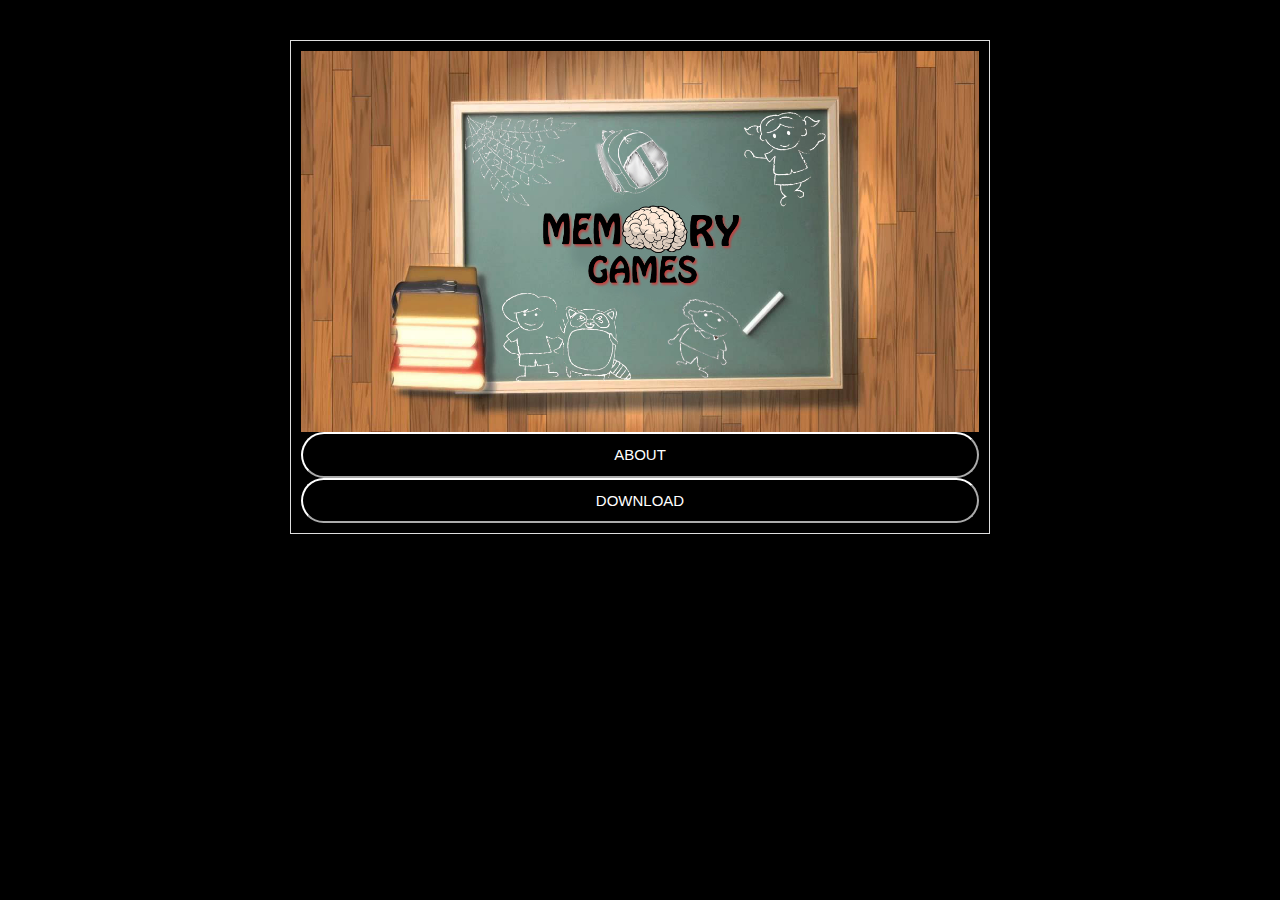
<file: index.html>
<!DOCTYPE html>
<html lang="en">
<head>
	<meta charset="UTF-8">
	 <link rel="stylesheet" href="https://maxcdn.bootstrapcdn.com/bootstrap/3.3.7/css/bootstrap.min.css">
  	<script src="https://ajax.googleapis.com/ajax/libs/jquery/1.12.4/jquery.min.js"></script>
  	<script src="https://maxcdn.bootstrapcdn.com/bootstrap/3.3.7/js/bootstrap.min.js"></script>
	<title>MEMORY GAME</title>
	<meta name="viewport" content="width=device-width, initial-scale=1.0">
	<link rel="stylesheet" href="style.css">
</head>
<body>


<div id ="cover" class="container">
	<div class="main">
		
		<div class="left">
		</div> <!--/ .header -->
       		<div class="middle">
			 <a href="memori_level1.html"><img src="images/pic01.jpg" class="img-responsive" style="width: 100%" alt="image" /></a>		
			<button class="button" onclick="about()">ABOUT</button>
			<button class="button" onclick="download()">DOWNLOAD</button>
		</div> <!--/ .middle -->

		<div class="right">
		
		</div> <!--/ .right -->

	</div> 
</div>


	<!--/ ABOUT -->

<div id="about" class="container">
	<div class="row conten">
		<div class="stat">
			<div class="gameEnd">
				<div class="middle">
					<h3> ABOUT THIS GAME</h3>
					<h6>
						Game ini adalah sebuah game yang mempunyai tujuan untuk membantu game yang memainkan untuk mengasah daya ingat user.
						Aturan dalam permainan ini adalah mengecek dalam konten bentuk huruf apabila kedua konten terbuka dan terbuka semua maka akan lanjut ke dalam level selanjutnya.
					</h6>
					<h5>
						<br>"DOSEN PEMBIMBING:" 
						<br>"RIZKY PARLIKA, S.KOM, M.KOM" 
						<br>NAMA KELOMPOK:
						<br>1.	FAJAR FIRMAN HIDAYAT (1434010004)
						<br>2.	ACHMAD DIVA B.S. (1434010015)
						<br>3.	M. HARDYANZA R. (1434010031)
						<br>4.	NOAFRIDA PURWANINGSIH (1434010134)
						<br>5.	M. NUR KHOLIS (1434010136)
						<br>6.	RIDHO AKBAR (1434010166)
						<br>7.	ILHAM BAHSYIRUDIN ICHSAN (1434010168)
					</h5>
					<td><a href="index.html">BACK</a></td>
				</div>
				<div class="left">
					
				</div>
			</div>
		</div>
	</div>
	
</div>

<!-- DOWNLOAD -->

<div id="download" class="container">
	<div class="row conten">
		<div class="stat">
			<div class="gameEnd">

				<div class="middle">
					<h3> ABOUT THIS GAME</h3>
					<h6>
						DESKTOP</h6>
						<a href="https://doc-0s-1s-docs.googleusercontent.com/docs/securesc/1ol80hpo30r0ijill8qrk1m9kp700st4/pqc0p3en70e242cim9mmajaiuddmnap1/1495576800000/02072885658334348683/02072885658334348683/0B4y-h57qdG4tOWZkcl9xN3dOdUk?e=download&nonce=t9no6b03khv10&user=02072885658334348683&hash=9gklihoviabcbjdj43e3b19fi2vpgem7">SETUP.EXE</a>
						<h6>
						MOBILE</h6>
						<a href="">comming soon</a>
					<br><td><a href="index.html">BACK</a></td>
				</div>

				<div class="left">
					
				</div>
			</div>
		</div>
	</div>
	
</div>

<script type="text/javascript">

    function about() {
      document.getElementById("cover").style.display = "none";
      document.getElementById("about").style.display = "block";
    }

     function download() {
      document.getElementById("cover").style.display = "none";
      document.getElementById("download").style.display = "block";
      document.getElementById("about").style.display = "none";
    }
  </script>
</body>
</html>
</file>
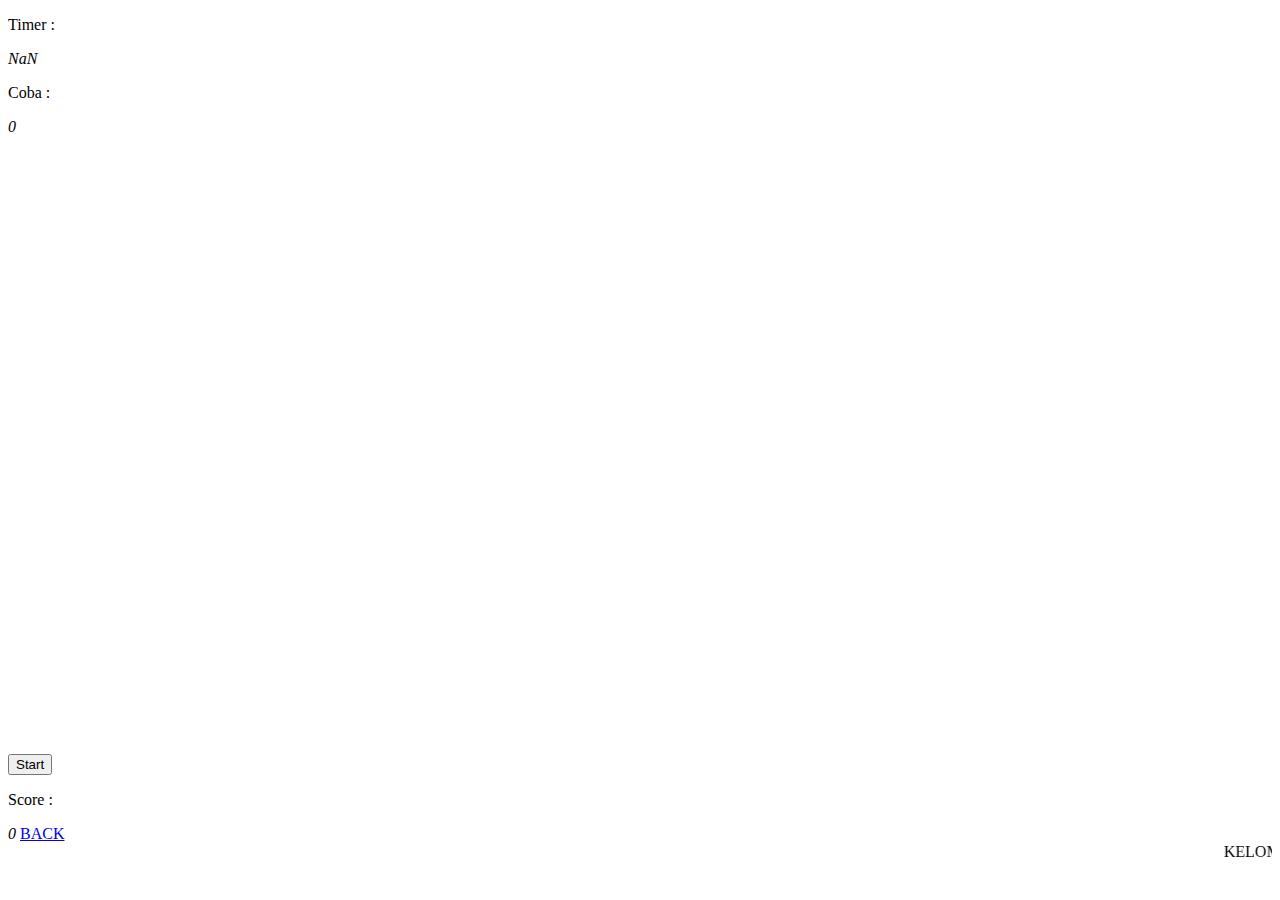
<file: memori_level1.html>
<!DOCTYPE html>
<html>
<head>
<style>
div#memory_board{
	background:#CCC;
	border:#999 1px solid;
	width:535px;
	height:400px;
	padding:8px;
	margin:100px auto;
}
div#memory_board > div{
	border:#000 1px solid;
	width:71px;
	height:71px;
	float:left;
	margin:10px;
	padding:20px;
	font-size:64px;
	cursor:pointer;
	text-align:center;
}
</style>
<script>
var memory_array = ['A','A','B','B','C','C','D','D','E','E','F','F'];
var memory_array2 = ['AA1','AA1','AA2','AA2','CC3','CC3','D32','D32','D23','D23','FF7','FF7'];
var memory_array3 = ['PHP','PHP','HTML','HTML','JAVA','JAVA','VB','VB','JSP','JSP','OOP','OOP'];
var memory_values = [];
var memory_tile_ids = [];
var tiles_flipped = 0;
var count;
var score = 50;
var coba = 0;
var level = 0;
var b = 0;

Array.prototype.memory_tile_shuffle = function(){
    var i = this.length, j, temp;
    while(--i > 0){
        j = Math.floor(Math.random() * (i+1));
        temp = this[j];
        this[j] = this[i];
        this[i] = temp;
    }
}

function start(){
	alert("Game Start");
	counter = setInterval(timer, 1000);
    memory_board.style.visibility = 'visible';
	
}
function newBoard(){
	count = 30;
	tiles_flipped = 0;
	var output = '';
    memory_array.memory_tile_shuffle();
	for(var i = 0; i < memory_array.length; i++){
		output += '<div id="tile_'+i+'" onclick="memoryFlipTile(this,\''+memory_array[i]+'\')"></div>';
	}
	document.getElementById('memory_board').innerHTML = output;
}

function newBoard2(){
	count = 30;
	tiles_flipped = 0;
	var output2 = '';
    memory_array2.memory_tile_shuffle();
	for(var i = 0; i < memory_array2.length; i++){
		output2 += '<div id="tile_'+i+'" onclick="memoryFlipTile(this,\''+memory_array2[i]+'\')"></div>';
	}
	document.getElementById('memory_board').innerHTML = output2;
}

function newBoard3(){
	count = 30;
	tiles_flipped = 0;
	var output3 = '';
    memory_array3.memory_tile_shuffle();
	for(var i = 0; i < memory_array3.length; i++){
		output3 += '<div id="tile_'+i+'" onclick="memoryFlipTile(this,\''+memory_array3[i]+'\')"></div>';
	}
	document.getElementById('memory_board').innerHTML = output3;
}

function memoryFlipTile(tile,val){
	if(tile.innerHTML == "" && memory_values.length < 2){
		tile.style.background = '#FFF';
		tile.innerHTML = val;
		if(memory_values.length == 0){
			memory_values.push(val);
			memory_tile_ids.push(tile.id);
		} 
		else if(memory_values.length == 1){
			memory_values.push(val);
			memory_tile_ids.push(tile.id);
			coba = coba + 1;
			document.getElementById("coba").innerHTML= coba;
			if(memory_values[0] == memory_values[1]){
				tiles_flipped += 2;
				// Clear both arrays
				memory_values = [];
            	memory_tile_ids = [];
				// Check to see if the whole board is cleared
				if(tiles_flipped == memory_array.length){
					level = level + 1;
					document.getElementById('memory_board').innerHTML = "";
					if (level == 1){
						newBoard2();
					}
					if (level == 2){
						newBoard3();
						}
					if (level > 2){
						newBoard();
						alert("Game telah selesai");
						var webscore = localStorage.getItem("score");
						if (score == coba){
							alert("Kamu mendapatkan Score yang sama");
						}
						if (score > coba){
							score = coba;
							localStorage.setItem ("score", coba);
							document.getElementById("score").innerHTML= score;
							alert("Kamu mendapatkan score tertinggi");
						}
						coba = 0;
						clearInterval(counter);
						memory_board.style.visibility = 'hidden';
						alert("Klik Play untuk memainkan kembali");
					}
					
				}
			} 
			else {
				function flip2Back(){
				    // Flip the 2 tiles back over
				    var tile_1 = document.getElementById(memory_tile_ids[0]);
				    var tile_2 = document.getElementById(memory_tile_ids[1]);
				    tile_1.style.background = 'url(tile_bg.jpg) no-repeat';
            	    tile_1.innerHTML = "";
				    tile_2.style.background = 'url(tile_bg.jpg) no-repeat';
            	    tile_2.innerHTML = "";
				    // Clear both arrays
				    memory_values = [];
            	    memory_tile_ids = [];
				}
				setTimeout(flip2Back, 700);
			}
		}
	}

}	

function timer(){
count=count-1; 
   if(count == 0){
     alert("Kalah");
	 document.getElementById('memory_board').innerHTML = "";
	 clearInterval(counter);
	 document.getElementById("timer").innerHTML=count;
	 memory_board.style.visibility = 'hidden';
	 alert("Klik Play untuk memainkan kembali");
	 document.getElementById("score").innerHTML= score;
	 newBoard();
   }
     document.getElementById("timer").innerHTML=count;
}

function webstorage() {
 var webscore = localStorage.getItem("score");
}

</script>
		<p>Timer : </p> 
		<i id="timer" name="timer"> 30 </i>
		<p>Coba : </p> 
		<i id="coba" name="coba"> 0 </i>
</head>
<body>
<div id="memory_board" style="visibility:hidden"></div>
<script>timer();</script>
<script>newBoard();</script>
<button onclick="myVar = setTimeout(start, 200)">Start</button>
</body>
<footer>
<p>Score : </p> <i id="score" name="score"> 0 </i>
<td><a href="index.html">BACK</a></td>
    <marquee>KELOMPOK 7</marquee>
</footer>
</html>
</file>
<file: style.css>
html, body{
	padding: 0;
	margin: 0;
	overflow: hidden;

}


body{
	background: black;
	font-family: 'Helvetica', arial, sans-serif;

	font-size: 15px;
}

p{
	margin-bottom: 20px;
	line-height: 1.5em;
}
h3{
	margin-bottom: 20px;
	border-bottom: 1px solid #aaa;
}

a{
	text-decoration: none;
	color: #333;
}
a:hover{
	color: #666;
}

#about{
	display: none;
}
#download{
	display: none;
}
#main{
	display: none;
}
.container{
	max-width: 1080px;
	margin: 20px auto;
	background: black;
	overflow: hidden;
	padding: 10px;
	text-align: center;
}
  .button { /* Green */
      background: none;
      border-color: white;
      color: white;
      padding: 10px 10px;
      text-align: center;
      text-decoration: none;
      font-size: 100%;
      display: inline-block;
      cursor: pointer;
      border-radius: 30px;
      width: 100%;
  }
    .button:hover {
      background-color: black;
      color: white;
  }

    .cover{
    background: none;
    color: white;
  }

/* Main */
	.left{
		width: 150px;
		border: transparent solid #dedede;
		background: transparent;
		padding: 10px;
		margin: 10px;
		float: left;

	}

	.middle{
		width: 700px;
		border: 1px solid #dedede;
		padding: 10px;
		margin: 10px;
		float: left;
	}
		.middle img{
			max-width: 100%;
			height: auto;
		}

		.middle a{
			font-weight: bold;
		}

	.right{
		width: 150px;
		border: transparent solid #dedede;
		padding: 10px;
		margin: 10px;
		float: left;
	}


	.right ul{
		list-style-type: none;
	}
	.right ul li{
		display: block;
	}
	.right ul li a{
		display: block;
		border-bottom: 1px solid #dedede;
		margin-bottom: 10px;
		padding: 10px 5px;
	}
	.right ul li a:hover{
		color: orange;
	}

.footer{
	clear: both;
	border: 1px solid #dedede;
	padding: 10px;
	margin: 10px;
}


/************************************************************************************
MEDIA QUERIES
*************************************************************************************/
/* untuk ukuran 1080px kebawah */
@media screen and (max-width: 1080px) {
	
	.container {
		width: 100%;
	}
	.left {
		width: 25%;
		background: transparent;
	}
	.middle {
		width: 68%;
		float: right;
	}
	
	.right {
		clear: both;
		padding: 1% 4%;
		width: auto;
		float: none;
	}
}


/* untuk ukuran layar 700px kebawah */
@media screen and (max-width: 780px) {
	
	.header, 
	.footer{
		text-align: center;
	}
	.left {
		width: auto;
		float: none;
	}
	
	.middle {
		width: auto;
		float: none;
	}
	
	.right {
		width: auto;
		float: none;
	}

}
</file>
